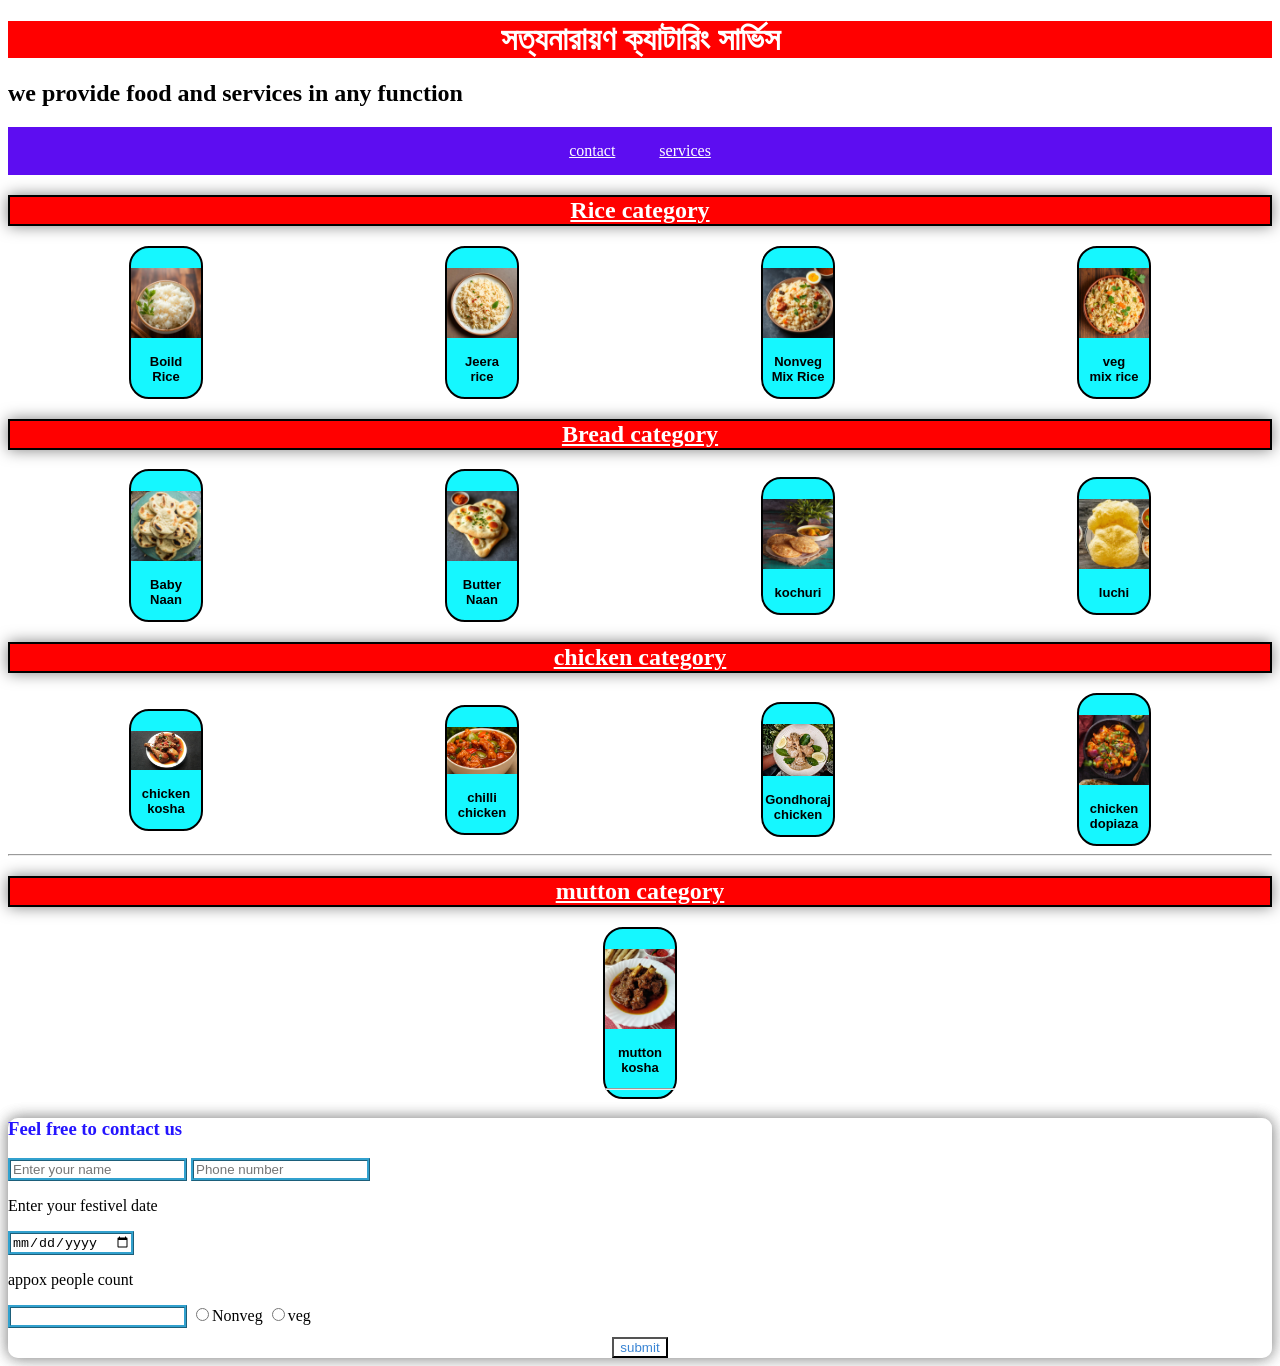
<file: index.html>
<!DOCTYPE html>
<html lang="en">
<head>
    <meta charset="UTF-8">
    <meta name="viewport" content="width=device-width, initial-scale=1.0">
    <title>Food Services</title>
    <link rel="stylesheet" href="style.css">
    
    <display>
        <h1>
            সত্যনারায়ণ ক্যাটারিং সার্ভিস
        </h1>
        <h2>we provide food and services in any function</h2>
    </display>
    <nav class="contactus">
        <a href="contact.html" target="_blank" style="color: white; padding: 20px;">contact</a>
        <a href="services.html" target="_blank" style="color: white;padding: 20px">services</a>
    </nav>
</head>
<body>
    <div>
        
        <h2 class="text"><u>Rice category</u></h2>
        <container class="box">
        <div class="inline">
           
        <img src="boildRice.jpg" width=70vh alt="boild Rice"><p><b>Boild <br> Rice</b></p></div>
        <div class="inline">
        <img src="jira rice.jpg" width=70vh alt="Jeera Rice"><p><b>Jeera <br>rice </b></p></div>
         <div class="inline">
        <img src="non veg mix rice.jpg" width=70vh alt="Non Veg mix Rice"><p><b>Nonveg <br> Mix Rice </b></p></div>
        <div class="inline"><img src="veg mix rice.jpg"width=70vh alt="veg mix rice"><p><b>veg <br>mix rice </b></p></div></container>
        
        <h2 class="text"><u>Bread category</u></h2>
        <container class="box">
        <div class="inline">
        <img src="Baby naan.jpg"width=70vh alt="Baby naan"><p><b>Baby<br> Naan</b></p></div>
        <div class="inline">
        <img src="Butter Naan.jpg"width=70vh alt="Butter Naan"><p><b>Butter <br> Naan</b></p></div>
        <div class="inline">
        <img src="kochuri.jpg" width=70vh alt="kochuri"><p><b>kochuri</b></p></div>
        <div class="inline">
        <img src="luchi.jpg" width=70vh alt="luchi"><p><b>luchi</b></p></div></container>
        <h2 class="text"><u>chicken category</u></h2>
        <container class="box">
        <div class="inline">
        <img src="chicken Kosha.jpg"width=70vh alt="chicken kosha"><p><b>chicken <br>kosha</b></p></div>
        <div class="inline">
        <img src="chicken-chilli-gravy.jpg"width=70vh alt="chilli chicken"><p><b>chilli<br> chicken</b></p></div>
        <div class="inline">
        <img src="gondoraj chicken.jpg" width=70vh alt="gondhoraj chicken"><p><b>Gondhoraj<br> chicken</b></p></div>
        <div class="inline">
        <img src="chicken dopiaza.jpg" width=70vh alt="chicken dopiaza"><p><b>chicken <br>dopiaza</b></p></div></container><hr>
        <h2 class="text"><u>mutton category</u></h2>
        <container class="box">
        <div class="inline">
        <img src="mutton kosha.jpg"width=70vh  alt="mutton kosha"><p><b>mutton <br>kosha</b></p></container><hr>
    </div>
    
    
    </div>
    
</body>
<footer><form action="/submit-data" method="POST" class="input">
    <div class="input"><h3>Feel free to contact us</h3>
    <divclass="inputBox">
        <input type="text" placeholder="Enter your name">
        <input type="number" placeholder="Phone number">
        <p>Enter your festivel date</p>
        <input type="date"><br>
        <p>appox people count</p><input type="number">
        <input type="radio" name="preference" value="Nonveg">Nonveg
        <input type="radio" name="preference" value="veg">veg<br>
        <div class="button"><button>submit</button></div></div>
        
    </div></form>
</div>
</footer>
</html>
</file>
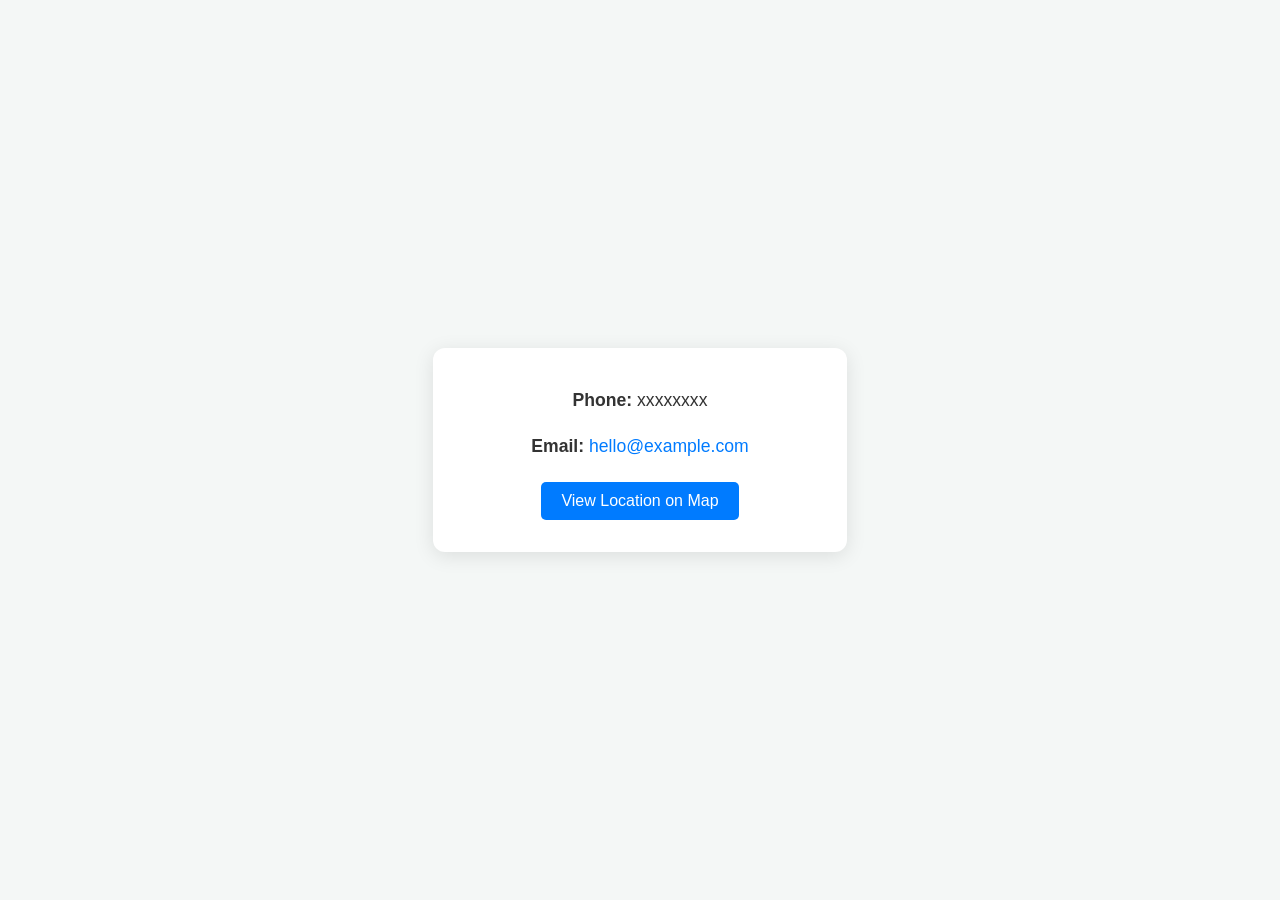
<file: contact.html>
<!DOCTYPE html>
<html lang="en">
<head>
    <meta charset="UTF-8">
    <meta name="viewport" content="width=device-width, initial-scale=1.0">
    <title>Contact</title>
    <style>
body {
    font-family: 'Segoe UI', Tahoma, Geneva, Verdana, sans-serif;
    background-color: #f4f7f6;
    display: flex;
    justify-content: center;
    align-items: center;
    height: 100vh;
    margin: 0;
}

div {
    background: white;
    padding: 2rem;
    border-radius: 12px;
    box-shadow: 0 4px 20px rgba(0, 0, 0, 0.1);
    text-align: center;
    max-width: 350px;
    width: 100%;
}

p {
    color: #333;
    font-size: 1.1rem;
    margin: 10px 0;
}

a {
    display: inline-block;
    margin-top: 15px;
    padding: 10px 20px;
    background-color: #007bff;
    color: white;
    text-decoration: none;
    border-radius: 5px;
    transition: background-color 0.3s ease;
}


a:hover {
    background-color: #0056b3;
}
    </style>
</head>
<body>
    <div class="contact-card">
        <p><strong>Phone:</strong> xxxxxxxx</p>
        <p><strong>Email:</strong> <a href="mailto:hello@example.com" style="background:none; color:#007bff; padding:0;">hello@example.com</a></p>
        <a href="https://www.google.com/maps/place/Ram+Thakur+Mandir/@22.5071664,88.2276652,19z/data=!4m6!3m5!1s0x3a027d897ceaad6d:0x82c62afa966e0ebd!8m2!3d22.5071661!4d88.2279906!16s%2Fg%2F11fsx718zd?entry=ttu&g_ep=EgoyMDI2MDMwNC4xIKXMDSoASAFQAw%3D%3D" target="_blank">View Location on Map</a>
    </div>
</body>
</html>
</file>
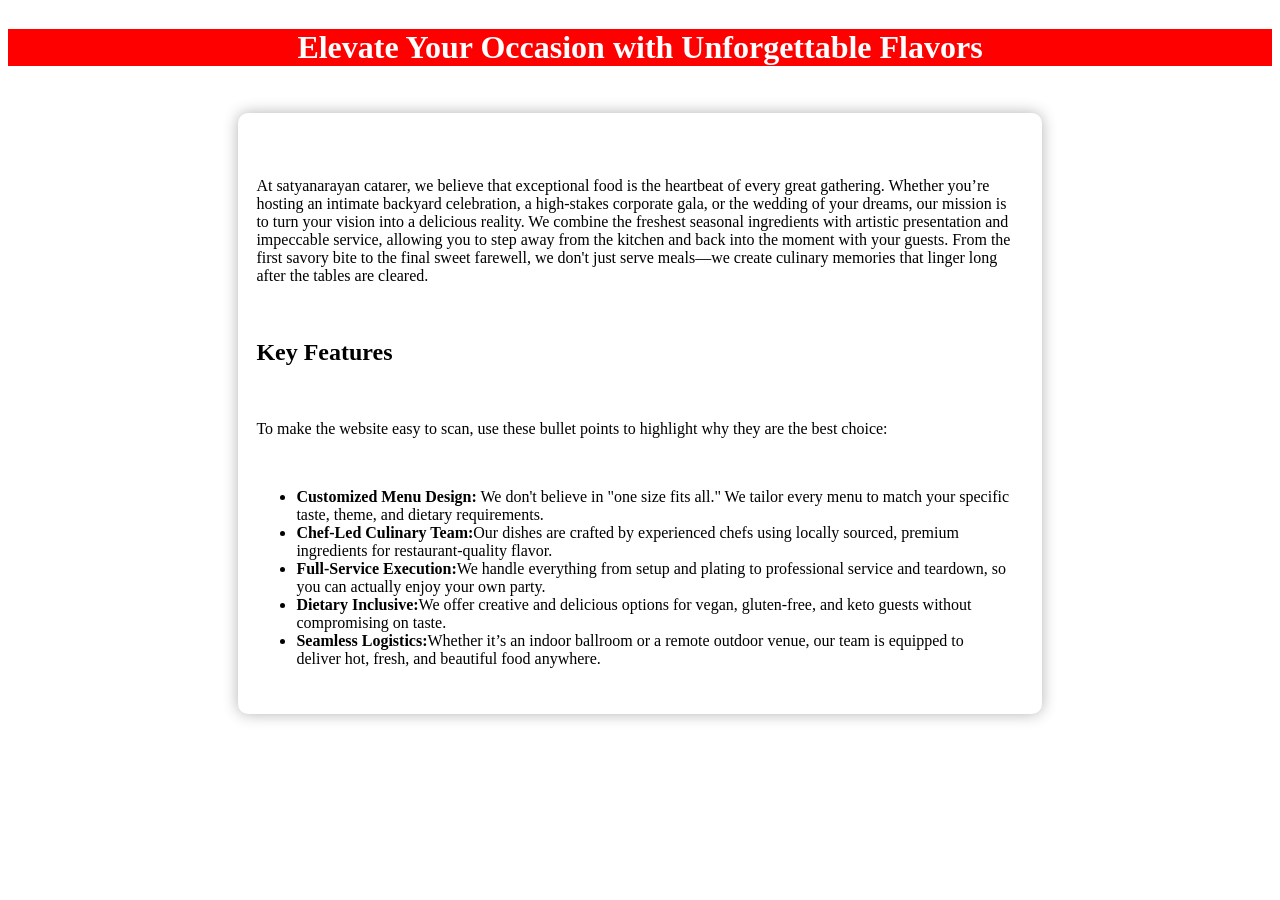
<file: services.html>
<!DOCTYPE html>
<html lang="en">
<head>
    <meta charset="UTF-8">
    <meta name="viewport" content="width=device-width, initial-scale=1.0">
    <title>services</title>
    <link rel="stylesheet" href="style.css">
</head>
<body><div class="serviceHading"><h1>Elevate Your Occasion with Unforgettable Flavors</h1></div>
    <div class="service">
        <br>
        <p>At satyanarayan catarer, we believe that exceptional food is the heartbeat of every great gathering. Whether you’re hosting an intimate backyard celebration, a high-stakes corporate gala, or the wedding of your dreams, our mission is to turn your vision into a delicious reality. We combine the freshest seasonal ingredients with artistic presentation and impeccable service, allowing you to step away from the kitchen and back into the moment with your guests. From the first savory bite to the final sweet farewell, we don't just serve meals—we create culinary memories that linger long after the tables are cleared.</p><br>
        <h2>Key Features</h2><br>
        <p>To make the website easy to scan, use these bullet points to highlight why they are the best choice:</p><br>
        <p><ul>
            <li><b>Customized Menu Design:</b> We don't believe in "one size fits all." We tailor every menu to match your specific taste, theme, and dietary requirements.</li>
            <li><b>Chef-Led Culinary Team:</b>Our dishes are crafted by experienced chefs using locally sourced, premium ingredients for restaurant-quality flavor.</li>
            <li><b>Full-Service Execution:</b>We handle everything from setup and plating to professional service and teardown, so you can actually enjoy your own party.</li>
            <li><b>Dietary Inclusive:</b>We offer creative and delicious options for vegan, gluten-free, and keto guests without compromising on taste.</li>
            <li><b>Seamless Logistics:</b>Whether it’s an indoor ballroom or a remote outdoor venue, our team is equipped to deliver hot, fresh, and beautiful food anywhere.</li>
        </ul></p>
    </div>
</body>
</html>
</file>
<file: style.css>
.box{
            display: flex;
            justify-content: space-around;
            align-items: center;
            justify-content: space-around;
             width: 100%;
        }
        .inline{
            background: #15f7ff;
            text-align: center;  
            padding-top: 20px;
            font-size: small;
            font-family: 'Segoe UI', Tahoma, Geneva, Verdana, sans-serif;
        }
        
        .text{
            text-align: center;
            background-color: red;
            color: white;
            border: 2px solid black;
            box-shadow: 0 0 15px rgba(0, 0, 0, 0.507);
        }
       .contactus{
        background: #5d0df1;
        padding: 15px;
        text-align: center;
        
       }
       h1{
        background: red;
        color: white;
        text-align: center;
        text-decoration: dashed;
       }
       div .inline{
        border: 2px solid black;
        border-radius: 20px;
       }
       .input{
         background-color: white;
        border-radius: 10px;
        size: 10px;
        box-shadow: 0 0 15px rgba(0, 0, 0, 0.3);
       }
       .box2{
        display: inline;
        background-color: red;
       }
       .service{
          background-color: white;
        padding: 30px;
        border-radius: 10px;
        size: 10px;
        box-shadow: 0 0 15px rgba(0, 0, 0, 0.3);
        max-height: 100%;
        margin:2vw 18vw;
        padding-left: 2vh;

       }
       .serviceHading{
        font-size: 100%;
        max-height: 100%;
        overflow-x: hidden;
       }
       .button{
        padding-top: 1vh;
    
    display: flex;
    justify-content: center;
}
button{
    color: #3a85d4; 
    background-color: white;
}
h3{ 
    color: #2515ff;
}
input{
    border: 1mm ridge #32a1ce;;
}
</file>
